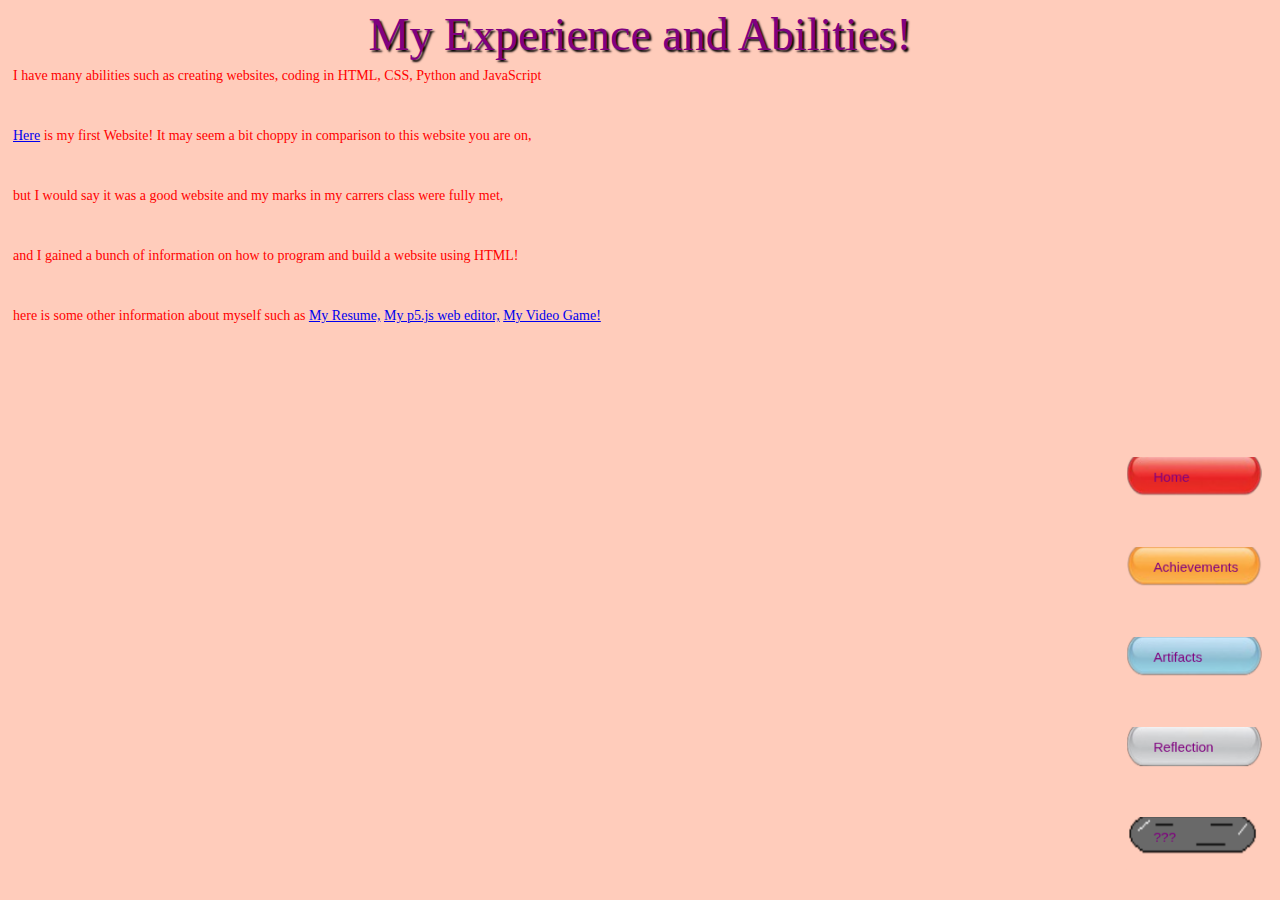
<file: Page 2.html>
<!DOCTYPE html>
<html lang="en">
<head>
<title>My Experience</title>

<link rel="stylesheet" type="text/css" href="style.css">

<style>
    *{background: #FFCCBB; }
</style>

</head>
<body>
      <center>
          <topic style = "color: purple">
              My Experience and Abilities!
          </topic>
      </center>

      <section class="Normtext">
            <div>
                <hp>
                    I have many abilities such as creating websites, coding in HTML, CSS, Python and JavaScript
                </hp>
            </div>

            <div>
                <hp>
                    <a href="https://alagu-sketchart.github.io/simple-website/">Here</a> is my first Website! It may seem a bit choppy in comparison to this website you are on,
                </hp>
            </div>

            <div>
                <hp>
                   but I would say it was a good website and my marks in my carrers class were fully met,
                </hp>
            </div>
            
            <div>
                <hp>
                    and I gained a bunch of information on how to program and build a website using HTML!
                </hp>
            </div>
      
            <div>
                <hp>
                    here is some other information about myself such as
      
            <a href="file:///C:/Users/yyapp/OneDrive/Documents/Ayyappan%20resume.pdf">My Resume,</a>
            <a href="https://editor.p5js.org/yyappan/sketches">My p5.js web editor,</a>
            <a href="https://alagu-sketchart.github.io/Escape-The-Room/">My Video Game!</a>
                </hp>
            </div>

      </section>
      

<!--I know you told me not to make this a Cover letter, but it would be nice to know my abilities right?-->

    <section class='Menubuttons'>
            
                <div class = "navi" > 
        
                    <navigation>    
                        
                        <div>
                            <p>
                                <marquee direction="down">
                                    <div class="centered">Home</div>
                                    <a href="index.html"><img src="button-press-red.png" width="150px" height="50px"
                                    img src="button-pressed-red.png" width="150px" height="50px" 
                                    onmouseover="this.src='button-pressed-red.png'" onmouseout="this.src='button-press-red.png'"
                                    onclick="this.src='button-happy2.png'">
                                </marquee>
                            </p>
                        </div>
                        <div>
                            <p>
                                <marquee direction="down">
                                    <div class="centered">Achievements</div>
                                    <a href="Page 1.html"><img src="button-press.png" width="150px" height="50px"
                                    img src="button-pressed.png" width="150px" height="50px" 
                                    onmouseover="this.src='button-pressed.png'" onmouseout="this.src='button-press.png'"
                                    onclick="this.src='button-happy2.png'">
                                </marquee>
                            </p>
                        </div>
                        <div>
                            <p>
                                <marquee direction="down">
                                    <div class="centered">Artifacts</div>
                                    <a href="Page 3.html"><img src="button-press-blue.png" width="150px" height="50px"
                                    img src="button-pressed-blue.png" width="150px" height="50px" 
                                    onmouseover="this.src='button-pressed-blue.png'" onmouseout="this.src='button-press-blue.png'"
                                    onclick="this.src='button-happy2.png'">
                                </marquee>
                            </p>
                        </div>
                        <div>
                            <p>
                                <marquee direction="down">
                                    <div class="centered">Reflection</div>
                                    <a href="Page 4.html"><img src="button-press-silver.png" width="150px" height="50px"
                                    img src="button-pressed-silver.png" width="150px" height="50px" 
                                    onmouseover="this.src='button-pressed-silver.png'" onmouseout="this.src='button-press-silver.png'"
                                    onclick="this.src='button-happy2.png'">
                                </marquee>
                            </p>
                        </div>
                        <div>
                            <p>
                                <marquee direction="down">
                                    <div class="centered">???</div>
                                    <a href="Stuff.html"><img src="buttons-sad.gif" width="150px" height="50px"
                                    img src="button-pressed.png" width="150px" height="50px" 
                                    onmouseover="this.src='color-button.gif'" onmouseout="this.src='buttons-sad.gif'"
                                    onclick="this.src='button-happy2.png'">
                                </marquee>
                            </p>
                       </div>
                    </navigation>
                
                </div>          

            </section>

  </body>
  </html>
</file>
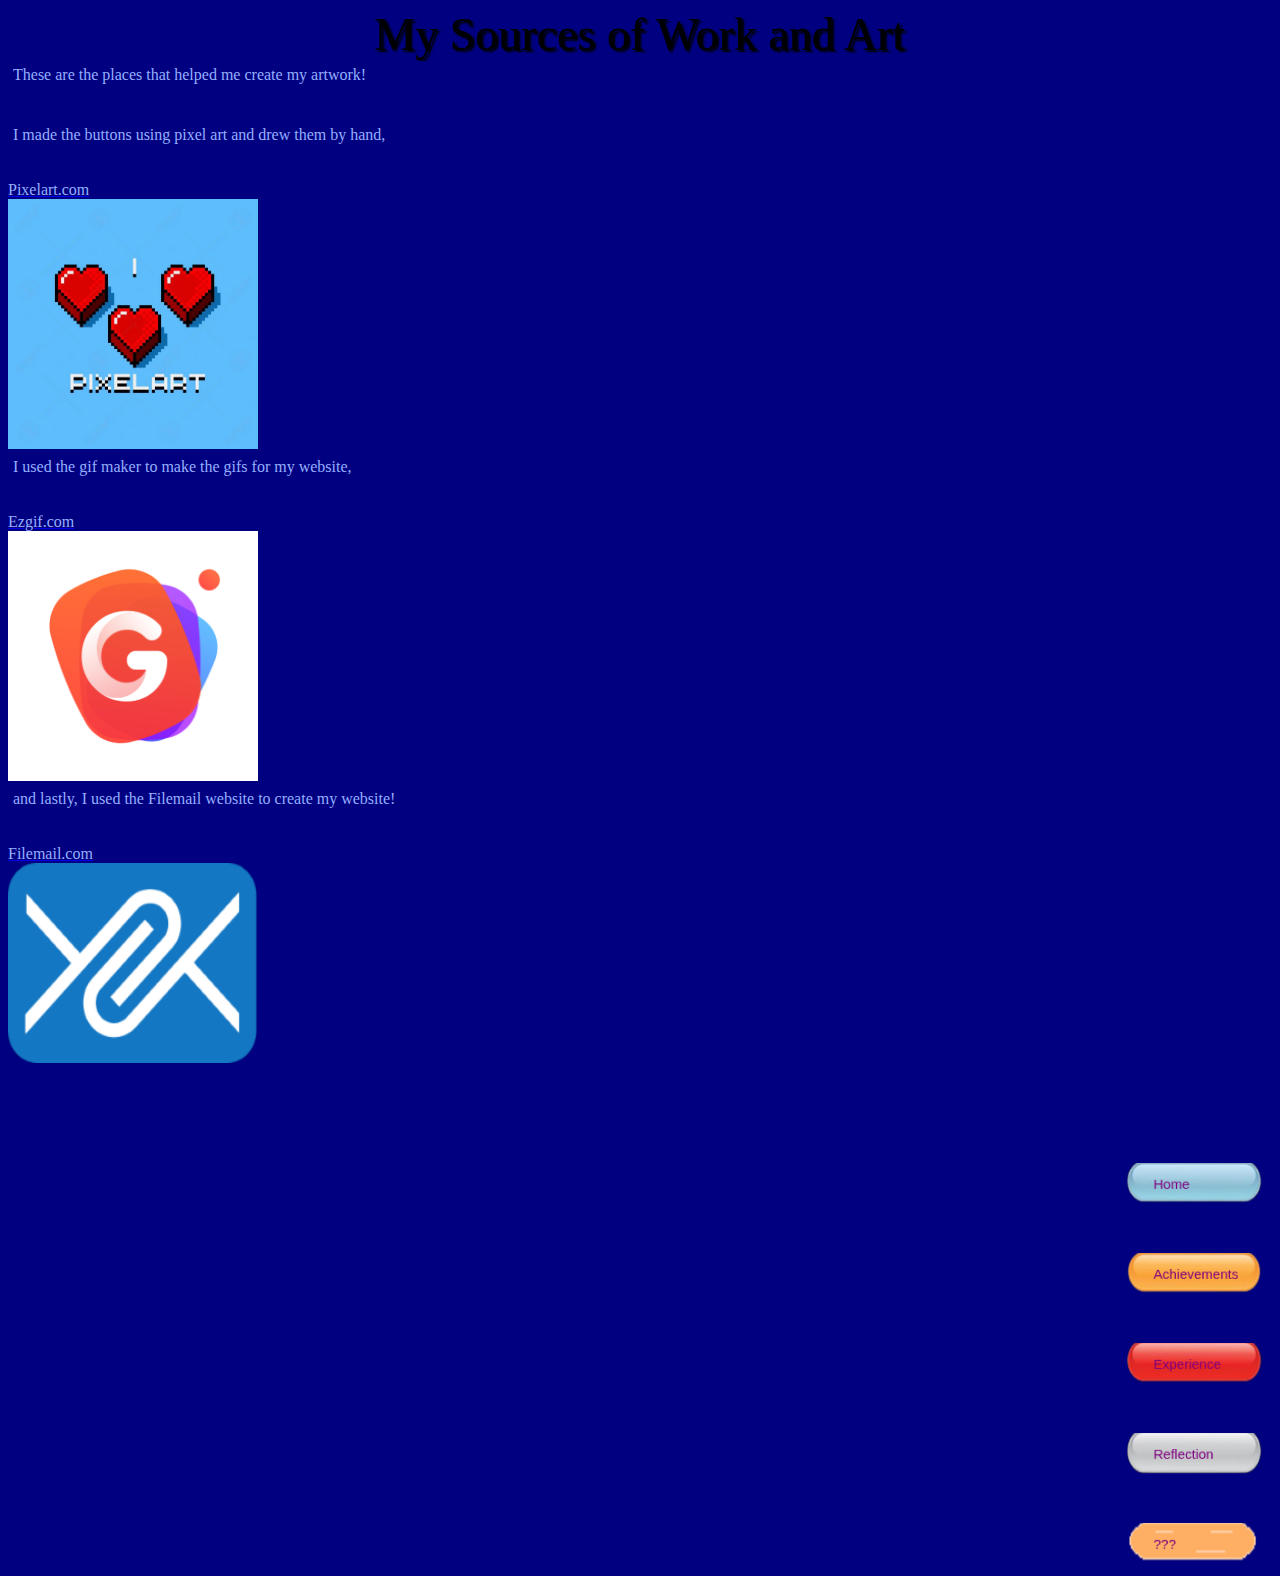
<file: Page 3.html>
<!DOCTYPE html>
<html lang="en">
<head>
<title>My Sources</title>

<link rel="stylesheet" type="text/css" href="style.css">

<style>
    *{background: #000080; }
</style>

</head>
<body>
      <center>
          <topic>
              My Sources of Work and Art
          </topic>
      </center>

      <section class="Normtext">
            <lb><div>These are the places that helped me create my artwork!</div></lb>
            <lb><div>I made the buttons using pixel art and drew them by hand,</div></lb>
            

            <a href ="https://www.pixilart.com/"><lb>Pixelart.com</lb></a>
                <a href = "https://www.pixilart.com/"><img src="Pixelart.png" width = "250px" height = "250px"></a>
                      <lb><div>I used the gif maker to make the gifs for my website,</div></lb>
            
            <a href ="https://ezgif.com/maker"><lb>Ezgif.com</lb></a>
                <a href = "https://ezgif.com/maker"><img src="ez.png" width = "250px" height = "250px"></a>
                   <lb><div>and lastly, I used the Filemail website to create my website!</div></lb>

            <a href ="https://www.filemail.com/share/upload-file"><lb>Filemail.com</lb></a>
                <a href = "https://www.filemail.com/share/upload-file"><img src="logo-horiz.png" width = "250px" height = "200px"></a>
                   
      </section>

    <section class='Menubuttons'>
            
                <div class = "navi" > 
        
                    <navigation>    
                        <div>
                            <p>
                                <marquee direction="down">
                                    <div class="centered">Home</div>
                                    <a href="index.html"><img src="button-press-blue.png" width="150px" height="50px"
                                    img src="button-pressed-blue.png" width="150px" height="50px" 
                                    onmouseover="this.src='button-pressed-blue.png'" onmouseout="this.src='button-press-blue.png'"
                                    onclick="this.src='button-happy2.png'">
                                </marquee>
                            </p>
                        </div>
                        <div>
                            <p>
                                <marquee direction="down">
                                    <div class="centered">Achievements</div>
                                    <a href="Page 1.html"><img src="button-press.png" width="150px" height="50px"
                                    img src="button-pressed.png" width="150px" height="50px" 
                                    onmouseover="this.src='button-pressed.png'" onmouseout="this.src='button-press.png'"
                                    onclick="this.src='button-happy2.png'">
                                </marquee>
                            </p>
                        </div>
                        <div>
                            <p>
                                <marquee direction="down">
                                    <div class="centered">Experience</div>
                                    <a href="Page 2.html"><img src="button-press-red.png" width="150px" height="50px"
                                    img src="button-pressed-red.png" width="150px" height="50px" 
                                    onmouseover="this.src='button-pressed-red.png'" onmouseout="this.src='button-press-red.png'"
                                    onclick="this.src='button-happy2.png'">
                                </marquee>
                            </p>
                        </div>
                        <div>
                            <p>
                                <marquee direction="down">
                                    <div class="centered">Reflection</div>
                                    <a href="Page 4.html"><img src="button-press-silver.png" width="150px" height="50px"
                                    img src="button-pressed-silver.png" width="150px" height="50px" 
                                    onmouseover="this.src='button-pressed-silver.png'" onmouseout="this.src='button-press-silver.png'"
                                    onclick="this.src='button-happy2.png'">
                                </marquee>
                            </p>
                        </div>
                        <div>
                            <p>
                                <marquee direction="down">
                                    <div class="centered">???</div>
                                    <a href="Stuff.html"><img src="buttons-sad.gif" width="150px" height="50px"
                                    img src="button-pressed.png" width="150px" height="50px" 
                                    onmouseover="this.src='color-button.gif'" onmouseout="this.src='buttons-sad.gif'"
                                    onclick="this.src='button-happy2.png'">
                                </marquee>
                            </p>
                       </div>
                    </navigation>
                
                </div>          

    </section>

  </body>
</html>
</file>
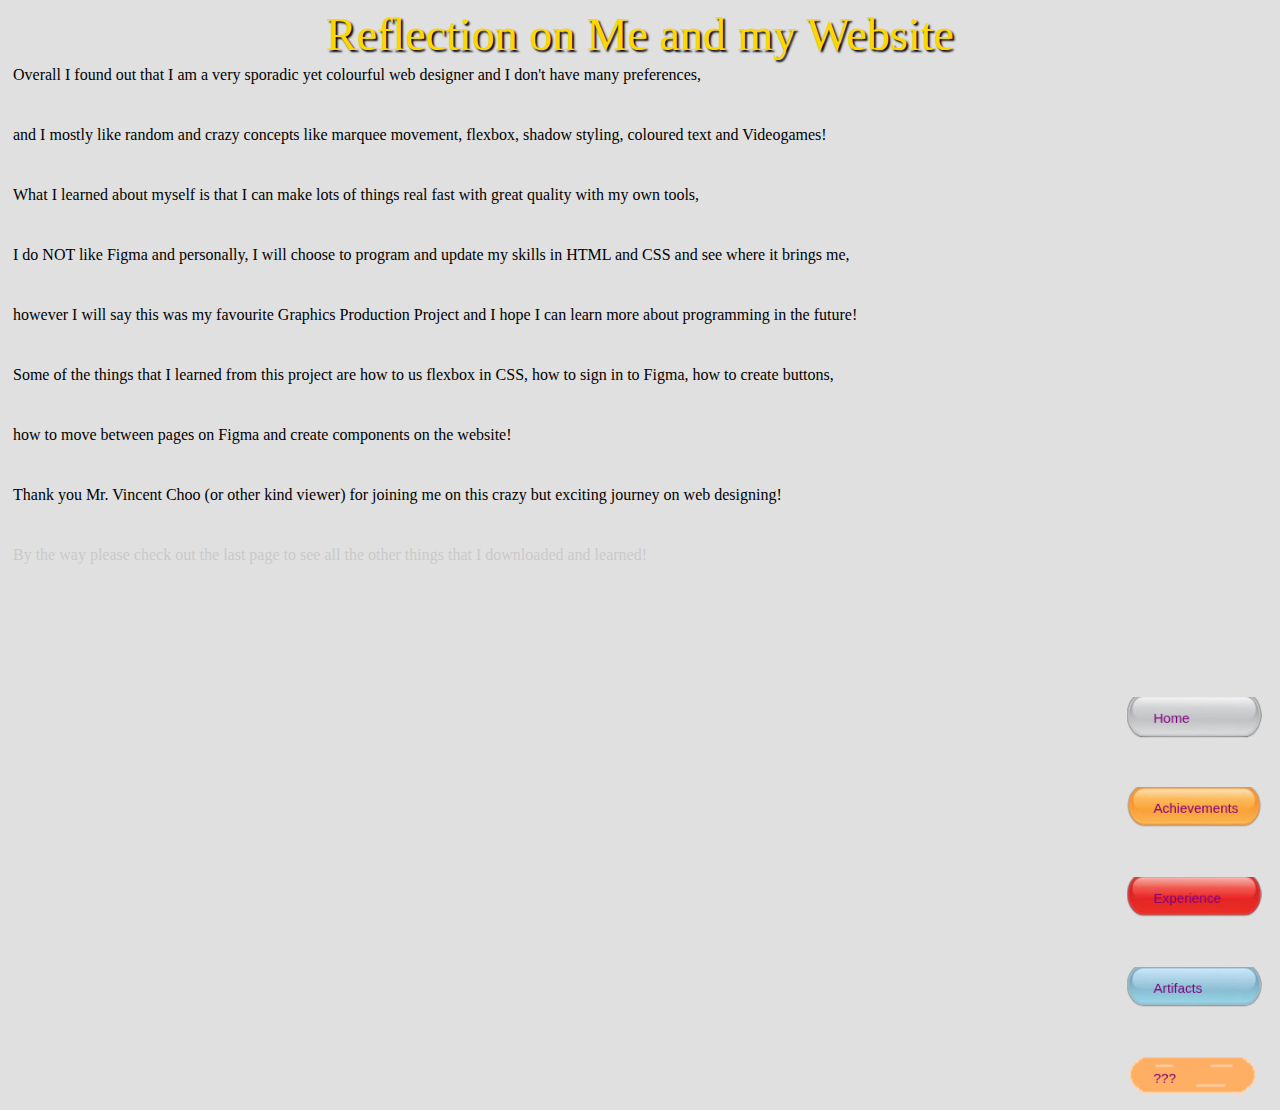
<file: Page 4.html>
<!DOCTYPE html>
<html lang="en">
<head>
<title>My Reflection</title>

<link rel="stylesheet" type="text/css" href="style.css">

<style>
*{background: #E0E0E0; }
</style>

</head>
<body>
      <center>
          <topic style = "color: Gold">
              Reflection on Me and my Website
          </topic>
      </center>

      <section class="Normtext">
            <div>
                Overall I found out that I am a very sporadic yet colourful web designer and I don't have many preferences,
            </div>
            <div>
                and I mostly like random and crazy concepts like marquee movement, flexbox, shadow styling, coloured text and Videogames!
            </div>
            <div>
                What I learned about myself is that I can make lots of things real fast with great quality with my own tools,
            </div>
            <div>
                I do NOT like Figma and personally, I will choose to program and update my skills in HTML and CSS and see where it brings me,
            </div>
            <div>
                however I will say this was my favourite Graphics Production Project and I hope I can learn more about programming in the future!
            </div>
            <div>
                Some of the things that I learned from this project are how to us flexbox in CSS, how to sign in to Figma, how to create buttons,
            </div>
            <div>
                how to move between pages on Figma and create components on the website!
            </div>
            <div>
                Thank you Mr. Vincent Choo (or other kind viewer) for joining me on this crazy but exciting journey on web designing!
            </div>

            <hidden>
                By the way please check out the last page to see all the other things that I downloaded and learned!
            </hidden>
      </section>

<!--I know you told me not to make this a Cover letter, but it would be nice to know my abilities right?-->
  
    <section class='Menubuttons'>
            
                <div class = "navi" > 
        
                    <navigation>    
                        <div>
                            <p>
                                <marquee direction="down">
                                    <div class="centered">Home</div>
                                    <a href="index.html"><img src="button-press-silver.png" width="150px" height="50px"
                                    img src="button-pressed-silver.png" width="150px" height="50px" 
                                    onmouseover="this.src='button-pressed-silver.png'" onmouseout="this.src='button-press-silver.png'"
                                    onclick="this.src='button-happy2.png'"></a>
                                </marquee>
                            </p>
                        </div>
                        <div>
                            <p>
                                <marquee direction="down">
                                    <div class="centered">Achievements</div>
                                    <a href="Page 1.html"><img src="button-press.png" width="150px" height="50px"
                                    img src="button-pressed.png" width="150px" height="50px" 
                                    onmouseover="this.src='button-pressed.png'" onmouseout="this.src='button-press.png'"
                                    onclick="this.src='button-happy2.png'"></a>
                                </marquee>
                            </p>
                        </div>
                        <div>
                            <p>
                                <marquee direction="down">
                                    <div class="centered">Experience</div>
                                    <a href="Page 2.html"><img src="button-press-red.png" width="150px" height="50px"
                                    img src="button-pressed-red.png" width="150px" height="50px" 
                                    onmouseover="this.src='button-pressed-red.png'" onmouseout="this.src='button-press-red.png'"
                                    onclick="this.src='button-happy2.png'"></a>
                                </marquee>
                            </p>
                        </div>
                        <div>
                            <p>
                                <marquee direction="down">
                                    <div class="centered">Artifacts</div>
                                    <a href="Page 3.html"><img src="button-press-blue.png" width="150px" height="50px"
                                    img src="button-pressed-blue.png" width="150px" height="50px" 
                                    onmouseover="this.src='button-pressed-blue.png'" onmouseout="this.src='button-press-blue.png'"
                                    onclick="this.src='button-happy2.png'"></a>
                                </marquee>
                            </p>
                        </div>
                        <div>
                            <p>
                                <marquee direction="down">
                                    <div class="centered">???</div>
                                    <a href="Stuff.html"><img src="buttons-sad.gif" width="150px" height="50px"
                                    img src="button-pressed.png" width="150px" height="50px" 
                                    onmouseover="this.src='color-button.gif'" onmouseout="this.src='buttons-sad.gif'"
                                    onclick="this.src='button-happy2.png'"></a>
                                </marquee>
                            </p>
                       </div>
                    </navigation>
                
                </div>          

            </section>

  </body>
</html>
</file>
<file: style.css>
topic {
    font-family:Georgia;
    font-size:46px;
    font-style:bold;
    text-shadow: 2px 2px 2px black;
}

hello {
    color: yellow;
    font-family: Pacifico;
    font-size: 18px;     
}

achi {
    color: #800000;
    font-family: Tahoma;
}

eve {
    font-size: 24px;
    color: red;
    font-family: Garamond;
}

.grid {
    display: flex;
    flex-wrap: wrap;
    justify-content: flex-start;
    align-items: flex-start;
    align-content: center;
    flex-direction: column;
}


hp { 
   color:red; 
   font-size: 14px;
}

lb{
    color: rgb(150, 175, 255);
}

f {
    color:blue;
    font-family:Georgia;
    font-size:46px;
    font-style:bold;
    background:purple;
}

navigation {   
    display: flex;
    flex-direction: column;
    transform: scale(0.9);
}

.centered {
    font-family: Helvetica;
    font-style: bold;
    font-size: 15px;
    position: absolute;
    
    color: purple;
    background: none;
    transform: translate(0%, -25%);
}

.centeredimg {
    font-family: Helvetica;
    font-style: bold;
    font-size: 15px;
    position: relative;
    
    color: purple;
    background: none;
    right: 0%;
}

.navi:hover {
    opacity: 0.65;
    size: 1.2;
}

cursed {
    color:red;
    font-family:Papyrus;
    font-size:32px;
    font-style:italic;
    opacity:0.15;
}

.Titles div {
    width: 850px;
    height: 100px;
    margin: 10px;
}

.Bonustext {
    display: flex;
    flex-wrap: nowrap;
    justify-content: flex-end;
    align-items: flex-end;
    align-content: flex-end;
    flex-direction: row;
}

.Video {
    display: flex;
    flex-wrap: nowrap;
    justify-content: flex-end;
    align-items: flex-end;
    align-content: flex-end;
    flex-direction: column;
}

.Bonustext div {
    width: 100px;
    height: 100px;
    margin: 0px;
}

.Normtext {
    display: flex;
    flex-wrap: nowrap;
    justify-content: center;
    align-items: flex-start;
    align-content: flex-end;
    flex-direction: column;
}

.Normtext div{
    width: 850px;
    height: 50px;
    margin: 5px;
}

.Normtext hidden{
    width: 850px;
    height: 50px;
    margin: 5px;
    opacity: 0.1;
}

.Menubuttons {
    display: flex;
    flex-wrap: wrap;
    justify-content: flex-end;
    align-items: space-evenly;
    align-content: flex-end;
    flex-direction: column;
}

.Menubuttons div {
    width: 150px;
    height: 40px;
    margin: 30px;
}

.Coolstuff {
    display: flex;
    flex-wrap: wrap;
    justify-content: flex-end;
    align-items: space-evenly;
    align-content: flex-end;
    flex-direction: column;
}

.Coolstuff div {
    width: 150px;
    height: 50px;
    margin: 10px;
}
</file>
